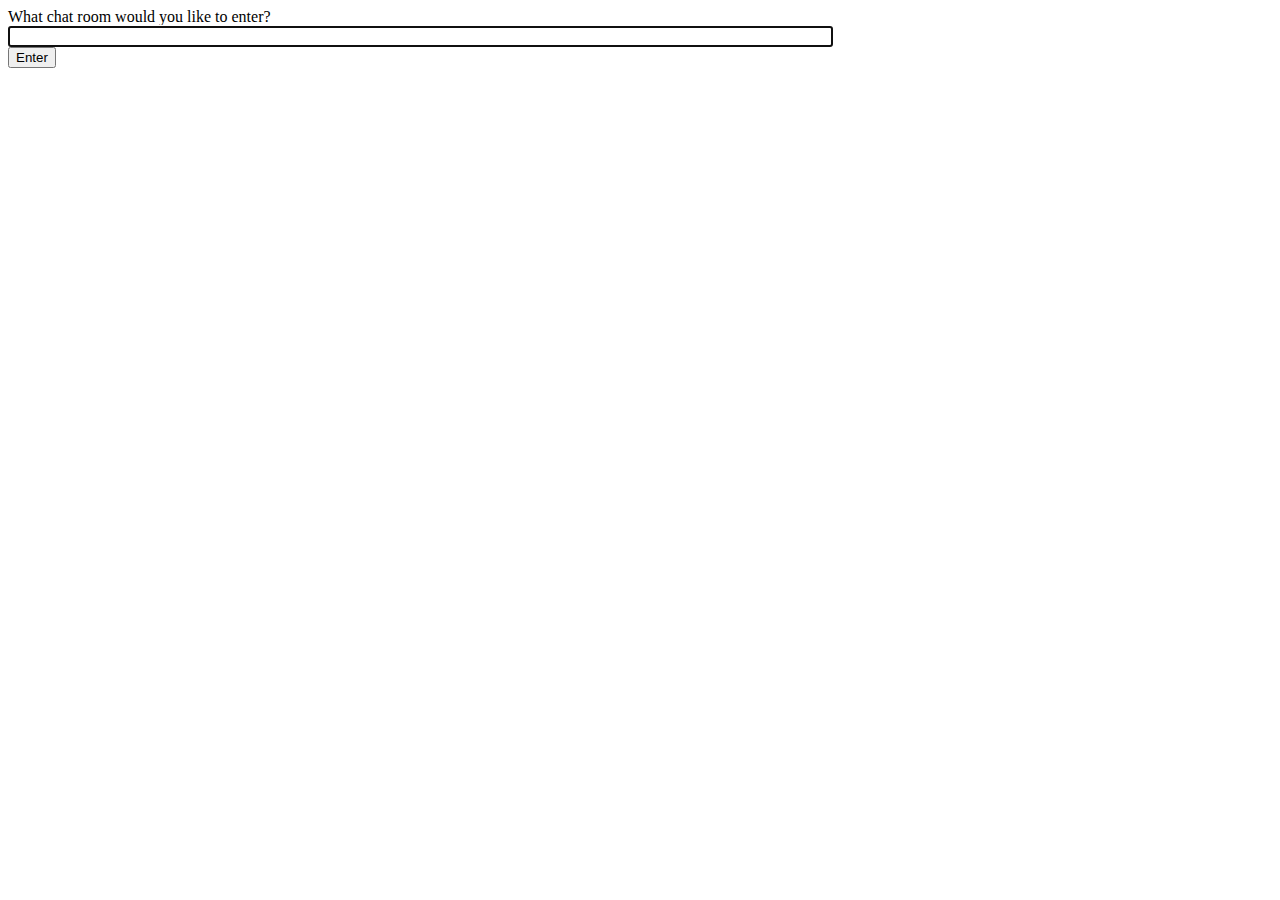
<file: channelChat/templates/channelChat/index.html>
<!DOCTYPE html>
<html>
  <head>
        <meta charset="utf-8"/>
            <title>Chat Rooms</title>
  </head>
  <body>
        What chat room would you like to enter?<br/>
            <input id="room-name-input" type="text" size="100"/><br/>
                <input id="room-name-submit" type="button" value="Enter"/>
  </body>
  <script>
        document.querySelector('#room-name-input').focus();
document.querySelector('#room-name-input').onkeyup = function(e) {
          if (e.keyCode === 13) {  // enter, return
                      document.querySelector('#room-name-submit').click();
                  }
      
};

document.querySelector('#room-name-submit').onclick = function(e) {
          var roomName = document.querySelector('#room-name-input').value;
          window.location.pathname = '/channelChat/' + roomName + '';
      
};
  </script>
</html>
</file>
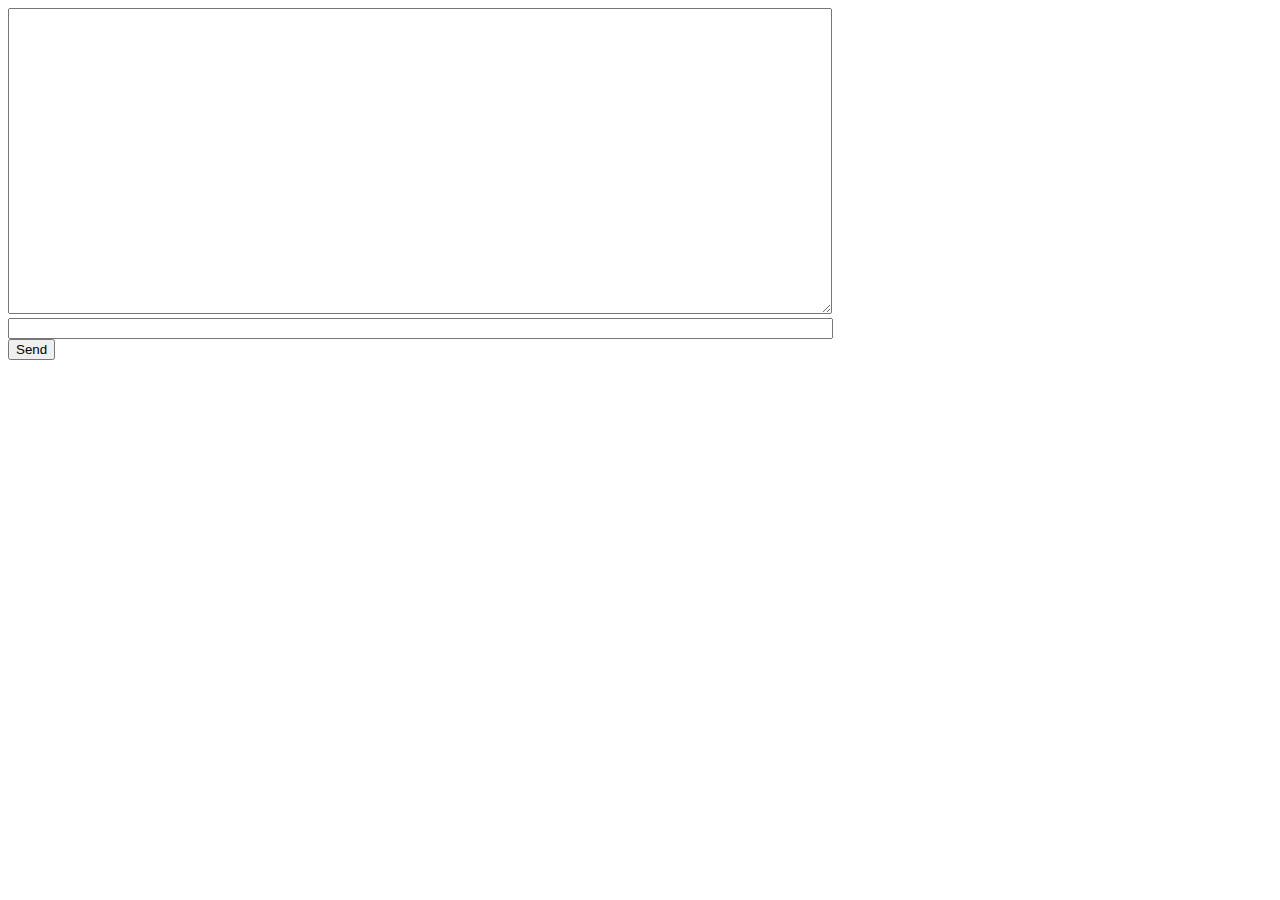
<file: channelChat/templates/channelChat/room.html>
<!DOCTYPE html>
<html>
  <head>
        <meta charset="utf-8"/>
            <title>Chat Room</title>
  </head>
  <body>
        <textarea id="chat-log" cols="100" rows="20"></textarea><br/>
            <input id="chat-message-input" type="text" size="100"/><br/>
                <input id="chat-message-submit" type="button" value="Send"/>
  </body>
  <script>
    var roomName = {{ room_name_json  }};

    var chatSocket = new WebSocket(
          'ws://' + window.location.host +
          '/ws/channelChat/' + roomName + '/'
);

    chatSocket.onmessage = function(e) {
      var data = JSON.parse(e.data);
      var message = data['message'];
      document.querySelector('#chat-log').value += (message + '\n');
    };

    chatSocket.onclose = function(e) {
      console.error('Chat socket closed unexpectedly');
    };

    document.querySelector('#chat-message-input').focus();
    document.querySelector('#chat-message-input').onkeyup = function(e) {
      if (e.keyCode === 13) {  // enter, return
        document.querySelector('#chat-message-submit').click();
      }
    };

    document.querySelector('#chat-message-submit').onclick = function(e) {
      var messageInputDom = document.querySelector('#chat-message-input');
      var message = messageInputDom.value;
      chatSocket.send(JSON.stringify({
                'message': message
      }));
      messageInputDom.value = '';
    };
  </script>
</html>
</file>
